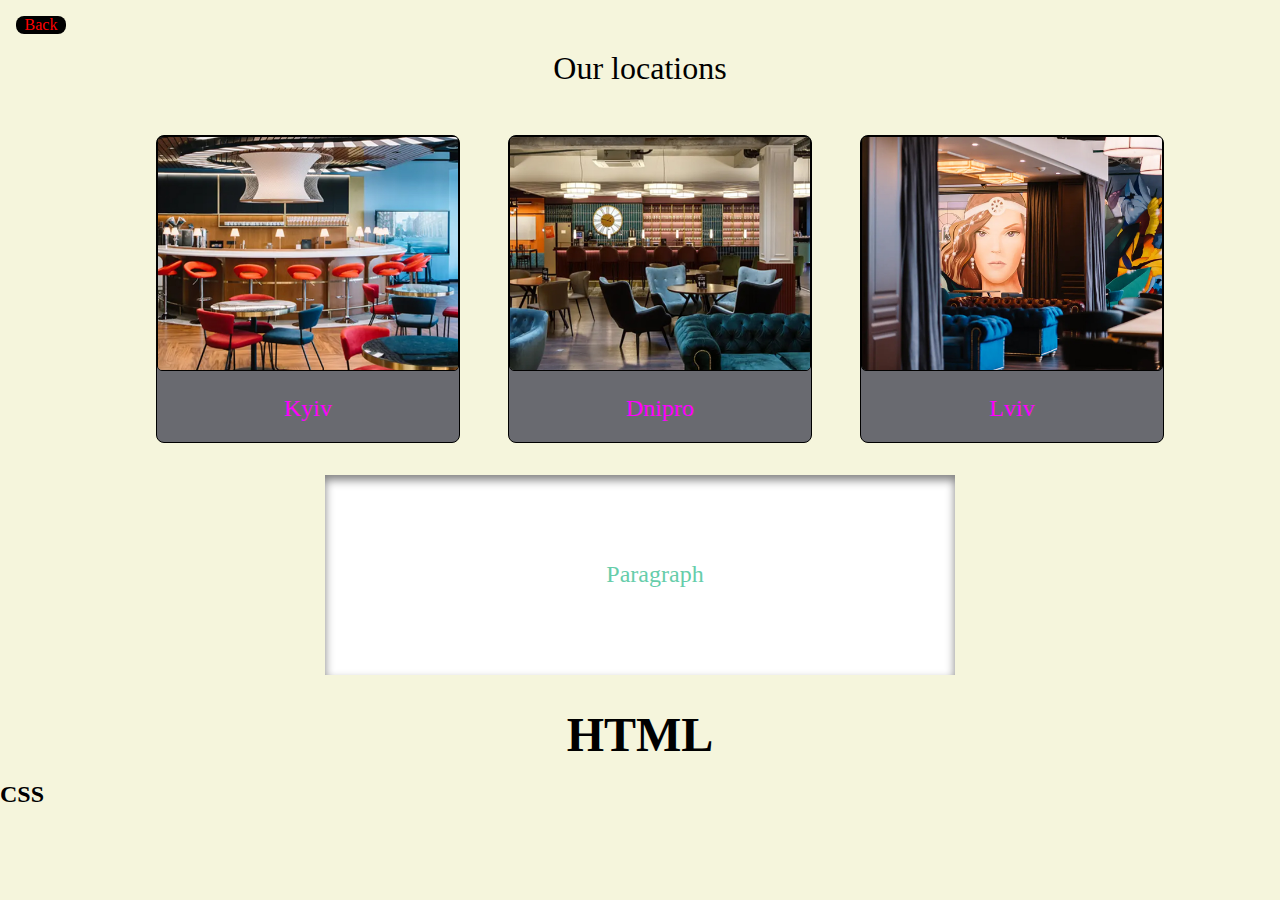
<file: locations.html>
<!DOCTYPE html>
<html lang="en">
  <head>
    <meta charset="UTF-8" />
    <meta name="viewport" content="width=device-width, initial-scale=1.0" />
    <meta name="author" content="Nepotachev Ivan" />
    <title>Locations</title>
    <link rel="stylesheet" href="./css/index.css" />
  </head>
  <body>
    <a href="./index.html" class="back">Back</a>

    <p class="title">Our locations</p>

    <ul class="location-list">
      <li class="location-item">
        <a href="./img/kyiv.jpg" target="_blank">
          <img src="./img/kyiv.jpg" alt="Kyiv" width="300" />
        </a>
        <a
          href="https://uk.wikipedia.org/wiki/%D0%9A%D0%B8%D1%97%D0%B2"
          target="_blank"
          class="link"
          >Kyiv</a
        >
      </li>
      <li class="location-item">
        <a href="./img/dnipro.jpg" target="_blank">
          <img src="./img/dnipro.jpg" alt="Dnipro" width="300" />
        </a>
        <a
          href="https://uk.wikipedia.org/wiki/%D0%94%D0%BD%D1%96%D0%BF%D1%80%D0%BE_(%D0%BC%D1%96%D1%81%D1%82%D0%BE)"
          target="_blank"
          class="link"
          >Dnipro</a
        >
      </li>
      <li class="location-item">
        <a href="./img/lviv.jpg" target="_blank">
          <img src="./img/lviv.jpg" alt="Lviv" width="300" />
        </a>
        <a
          href="https://uk.wikipedia.org/wiki/%D0%9B%D1%8C%D0%B2%D1%96%D0%B2"
          target="_blank"
          class="link dom"
          >Lviv</a
        >
      </li>
    </ul>

    <div id="parent"></div>

    <p id="removeMe">Text to remove</p>

    <script>
      // const links = document.querySelectorAll(".link");

      // const dom = document.querySelector(".dom");

      // // console.log(links);

      // links.forEach((link) => (link.style.color = "beige"));

      // dom.innerHTML = "<b>Жирний текст</b>";

      // dom.outerHTML = "<h2>Новий заголовок</h2>";

      // dom.textContent = "Цей текст буде без тегів";

      document.write("<h1>HTML</h1>");

      let newDiv = document.createElement("h2");
      let textNode = document.createTextNode("CSS");
      newDiv.appendChild(textNode);
      document.body.appendChild(newDiv);

      let parent = document.getElementById("parent");
      let newP = document.createElement("p");
      newP.textContent = "Paragraph";

      parent.prepend(newP);
      parent.after(newP);
      parent.replaceWith(newP);

      const remove = document.getElementById("removeMe");

      remove.remove();
    </script>

    <!-- <script src="./js/compareStrings.js"></script> -->
  </body>
</html>
</file>
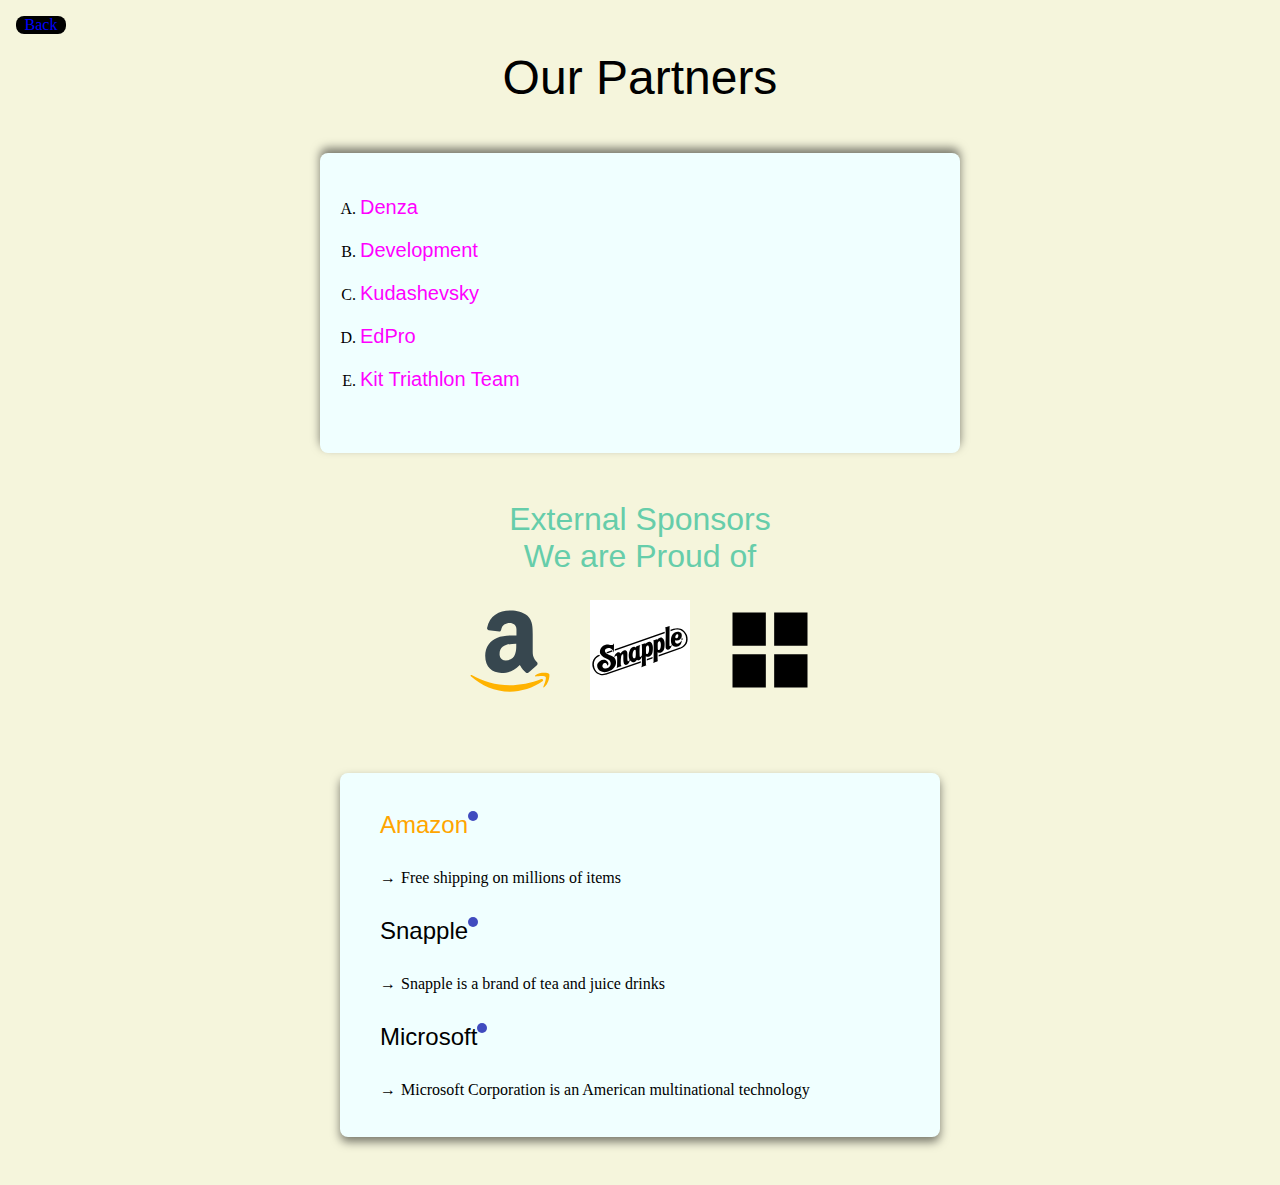
<file: partners.html>
<!DOCTYPE html>
<html lang="en">
  <head>
    <meta charset="UTF-8" />
    <meta name="viewport" content="width=device-width, initial-scale=1.0" />
    <meta name="author" content="Nepotachev Ivan" />
    <title>Partners</title>
    <link rel="stylesheet" href="./css/index.css" />

    <style>
      .back {
        color: blue;
      }
    </style>
  </head>
  <body>
    <a href="./index.html" class="back">Back</a>

    <p class="partners-title">Our Partners</p>

    <ol type="A" class="partners-list">
      <li>
        <a href="https://www.googfle.com/" target="_blank" class="partner-link"
          >Denza</a
        >
      </li>
      <li>
        <a href="https://www.google.com/" target="_blank" class="partner-link"
          >Development</a
        >
      </li>
      <li>
        <a href="https://www.google.com/" target="_blank" class="partner-link"
          >Kudashevsky</a
        >
      </li>
      <li>
        <a href="https://www.google.com/" target="_blank" class="partner-link"
          >EdPro</a
        >
      </li>
      <li>
        <a href="https://www.google.com/" target="_blank" class="partner-link"
          >Kit Triathlon Team</a
        >
      </li>
    </ol>

    <p>External Sponsors</p>
    <p>We are Proud of</p>
    <div class="icon-container">
      <svg width="100">
        <use href="./img/icons.svg#icon-amazon"></use>
      </svg>

      <svg width="100">
        <use href="./img/icons.svg#icon-snapple"></use>
      </svg>

      <svg width="100">
        <use href="./img/icons.svg#icon-microsoft"></use>
      </svg>
    </div>

    <dl class="partners-list dl-list">
      <dt>Amazon</dt>

      <dd>Free shipping on millions of items</dd>

      <dt>Snapple</dt>

      <dd>Snapple is a brand of tea and juice drinks</dd>

      <dt>Microsoft</dt>

      <dd>Microsoft Corporation is an American multinational technology</dd>
    </dl>

    <!-- <script src="./js/dialog.js"></script> -->
  </body>
</html>
</file>
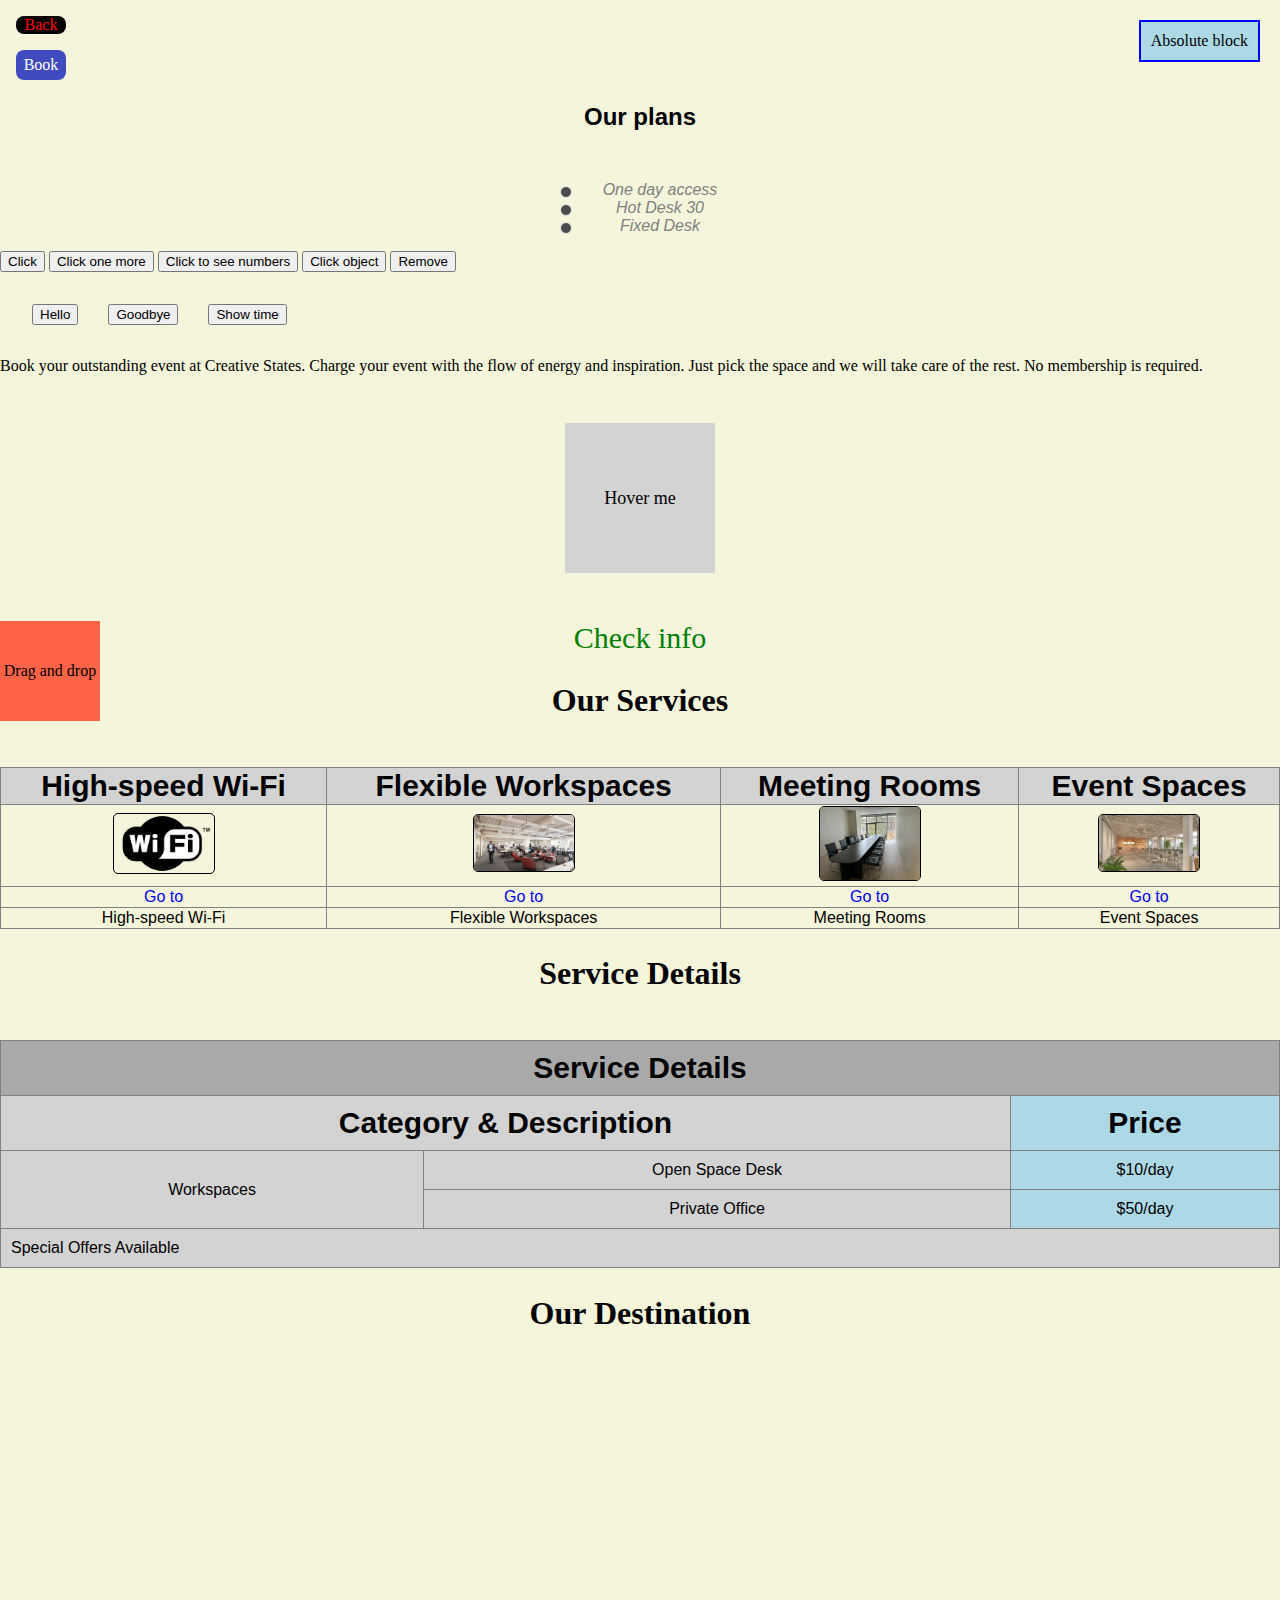
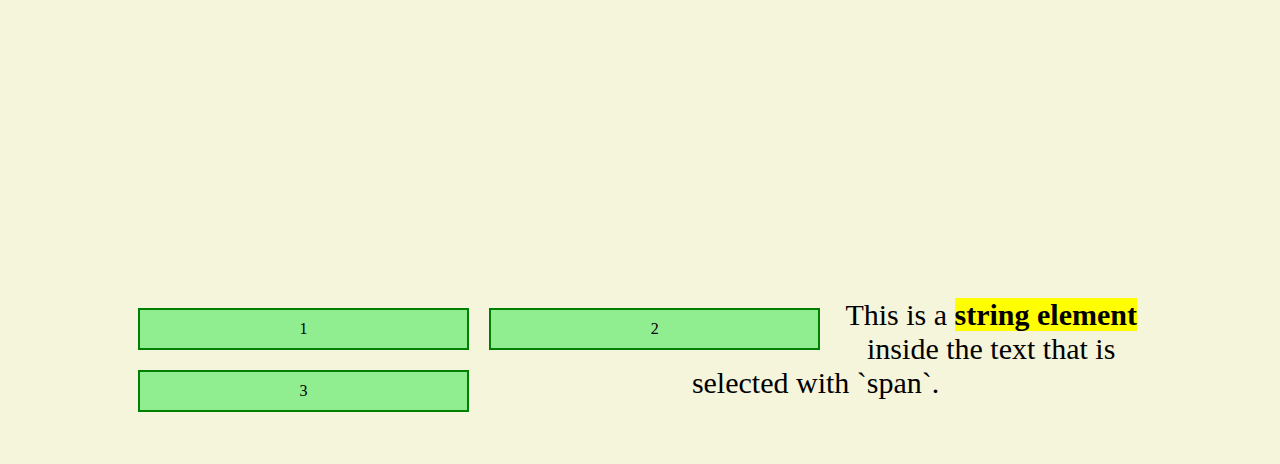
<file: plans.html>
<!DOCTYPE html>
<html lang="en">
  <head>
    <meta charset="UTF-8" />
    <meta name="viewport" content="width=device-width, initial-scale=1.0" />
    <meta name="author" content="Nepotachev Ivan" />
    <title>Plans</title>
    <link rel="stylesheet" href="./css/index.css" />
  </head>
  <body>
    <a href="./index.html" class="back">Back</a>
    <a href="#book" class="book">Book</a>

    <p class="title">
      <font face="Arial" size="5" color="black"><b>Our plans</b></font>
    </p>

    <ul id="plans-list">
      <li class="plans-item">
        <p class="plans-par">
          <i>One day access</i>
        </p>
      </li>
      <li class="plans-item">
        <p class="plans-par">
          <i>Hot Desk 30</i>
        </p>
      </li>
      <li class="plans-item">
        <p class="plans-par">
          <i>Fixed Desk</i>
        </p>
      </li>
    </ul>

    <button onclick="handleClick()">Click</button>

    <button id="btn">Click one more</button>

    <button id="btn2">Click to see numbers</button>

    <button id="btn3">Click object</button>

    <button id="btn4">Remove</button>

    <div id="menu">
      <button data-action="sayHello">Hello</button>
      <button data-action="sayBye">Goodbye</button>
      <button data-action="showTime">Show time</button>
    </div>

    <p id="book">
      Book your outstanding event at Creative States. Charge your event with the
      flow of energy and inspiration. Just pick the space and we will take care
      of the rest. No membership is required.
    </p>

    <div class="box" id="hoverBox">Hover me</div>

    <div class="drag-item" id="dragItem">Drag and drop</div>

    <a href="./index.html#info" class="check">Check info</a>

    <h2 class="title">Our Services</h2>

    <table border="1" width="100%">
      <thead>
        <tr style="background-color: lightgray">
          <th>High-speed Wi-Fi</th>
          <th>Flexible Workspaces</th>
          <th>Meeting Rooms</th>
          <th>Event Spaces</th>
        </tr>
      </thead>
      <tbody>
        <tr>
          <td><img src="./img/wifi.png" alt="Image 1" width="100" /></td>
          <td><img src="./img/flexible.jpg" alt="Image 2" width="100" /></td>
          <td><img src="./img/meeting.jpg" alt="Image 3" width="100" /></td>
          <td><img src="./img/event.webp" alt="Image 4" width="100" /></td>
        </tr>
        <tr>
          <td>
            <a href="https://ru.wikipedia.org/wiki/Wi-Fi" target="_blank"
              >Go to</a
            >
          </td>
          <td>
            <a
              href="https://www.wework.com/ideas/workspace-solutions/flexible-products/what-is-flexible-office-space-workspace"
              target="_blank"
              >Go to</a
            >
          </td>
          <td>
            <a
              href="https://conferenceservice.com.ua/shop-2/meeting-room-35-m2/"
              target="_blank"
              >Go to</a
            >
          </td>
          <td>
            <a
              href="https://eventlocations.com.ua/dnepr/ivent-xoll-i-svobodnyie-prostranstva-v-dnepre"
              target="_blank"
              >Go to</a
            >
          </td>
        </tr>
        <tr>
          <td>High-speed Wi-Fi</td>
          <td>Flexible Workspaces</td>
          <td>Meeting Rooms</td>
          <td>Event Spaces</td>
        </tr>
      </tbody>
    </table>

    <h2 class="title">Service Details</h2>
    <table border="1" width="100%" cellspacing="5" cellpadding="10">
      <colgroup>
        <col span="2" class="first-col" />
        <col class="second-col" />
      </colgroup>
      <thead>
        <tr class="tr-details">
          <th colspan="3">Service Details</th>
        </tr>
        <tr>
          <th colspan="2">Category & Description</th>
          <!-- <th>Description</th> -->
          <th>Price</th>
        </tr>
      </thead>
      <tbody>
        <tr>
          <td rowspan="2">Workspaces</td>
          <td>Open Space Desk</td>
          <td>$10/day</td>
        </tr>
        <tr>
          <td>Private Office</td>
          <td>$50/day</td>
        </tr>
        <tr>
          <td colspan="3" class="special">Special Offers Available</td>
        </tr>
      </tbody>
    </table>

    <h2 class="title">Our Destination</h2>

    <iframe
      src="https://www.google.com/maps/embed?pb=!1m18!1m12!1m3!1d202845.20095103065!2d-122.20590425182338!3d37.402689180262975!2m3!1f0!2f0!3f0!3m2!1i1024!2i768!4f13.1!3m3!1m2!1s0x808fb68ad0cfc739%3A0x7eb356b66bd4b50e!2z0JrRgNC10LzQvdC40LXQstCw0Y8g0LTQvtC70LjQvdCwLCDQmtCw0LvQuNGE0L7RgNC90LjRjywg0KHQqNCQ!5e0!3m2!1sru!2sua!4v1738676590818!5m2!1sru!2sua"
      width="600"
      height="450"
      style="border: 0"
      allowfullscreen=""
      loading="lazy"
      referrerpolicy="no-referrer-when-downgrade"
    ></iframe>

    <div class="container">
      <div class="positioned">Absolute block</div>

      <div class="clearfix">
        <div class="float-box">1</div>
        <div class="float-box">2</div>
        <div class="float-box">3</div>
      </div>

      <p>
        This is a <span class="highlight">string element</span> inside the text
        that is selected with `span`.
      </p>
    </div>

    <!-- <script>
      function getRandomColor() {
        return "#" + Math.floor(Math.random() * 16777215).toString(16);
      }

      function changeBackground() {
        document.body.style.backgroundColor = getRandomColor();
      }

      let interval = setInterval(changeBackground, 1000);

      setTimeout(() => {
        clearInterval(interval);
        document.body.style.backgroundColor = "beige";
      }, 30000);
    </script> -->

    <!-- 
    <script>
      function handleClick() {
        alert("Click");
      }
    </script> -->

    <script>
      const click = document.getElementById("btn");

      click.onclick = () => alert("Click one more");
    </script>

    <script>
      let btn = document.getElementById("btn2");

      const handler1 = () => console.log("1");

      const handler2 = () => console.log("2");

      btn.addEventListener("click", handler1);
      btn.addEventListener("click", handler2);
    </script>

    <script>
      let btn3 = document.getElementById("btn3");

      let handlerObj = {
        handleEvent(event) {
          alert(`Handler via object! Element: ${event.currentTarget.tagName}`);
        },
      };

      btn3.addEventListener("click", handlerObj);
    </script>

    <script>
      let btn4 = document.getElementById("btn4");

      const hello = () => alert("Hello!");

      btn4.addEventListener("click", hello);

      // setTimeout(() => {
      //   btn4.removeEventListener("click", hello);
      //   alert("Обробник видалено!");
      // }, 5000);
    </script>

    <script>
      const menu = document.getElementById("menu");

      menu.addEventListener("click", setMenu);

      function setMenu(e) {
        let action = e.target.dataset.action;

        let actions = {
          sayHello: () => alert("Привіт!"),
          sayBye: () => alert("До побачення!"),
          showTime: () => alert(new Date().toLocaleTimeString()),
        };

        if (actions[action]) actions[action]();
      }
    </script>

    <!-- 8 -->
    <script>
      let box = document.getElementById("hoverBox");

      box.addEventListener("mouseover", setMouseOver);

      box.addEventListener("mouseout", setMouseOut);

      function setMouseOut(event) {
        event.target.style.backgroundColor = "lightgray";
        console.log("Курсор вийшов з:", event.target);
        console.log("Перейшов на:", event.relatedTarget);
      }

      function setMouseOver(event) {
        event.target.style.backgroundColor = "lightblue";
        console.log("Курсор увійшов у:", event.target);
        console.log("Звідки прийшов:", event.relatedTarget);
      }
    </script>

    <script>
      let item = document.getElementById("dragItem");

      item.addEventListener("mousedown", drag);

      function drag(event) {
        let shiftX = event.clientX - item.getBoundingClientRect().left;
        let shiftY = event.clientY - item.getBoundingClientRect().top;

        document.body.append(item);

        function moveAt(pageX, pageY) {
          item.style.left = pageX - shiftX + "px";
          item.style.top = pageY - shiftY + "px";
        }

        function onMouseMove(event) {
          moveAt(event.pageX, event.pageY);
        }

        moveAt(event.pageX, event.pageY);

        document.addEventListener("mousemove", onMouseMove);

        item.addEventListener("mouseup", function () {
          document.removeEventListener("mousemove", onMouseMove);
        });
      }
    </script>

    <script src="./js/plans-item-light.js"></script>
  </body>
</html>
</file>
<file: css/index.css>
html {
  scroll-behavior: smooth;
}

body {
  background-color: beige;
  margin: 0;
}

h1 {
  font-size: 48px;
  text-align: center;
  margin: 0;
}

p {
  margin: 0;
}

a {
  text-decoration: none;
}

ul {
  list-style: none;
}

img {
  border: 1px solid #000;
  border-radius: 5px;
}

div > p {
  font-size: 30px;
  text-align: center;
}

header {
  display: flex;
  justify-content: center;
  gap: 30px;

  padding-top: 30px;
  padding-bottom: 30px;

  background-color: #000;
}

footer {
  padding-top: 50px;
  padding-bottom: 50px;
  padding-right: 80px;
  padding-left: 80px;
  background-color: #000;
}

.footer-par {
  color: #fff;
  text-align: center;
}

footer a {
  display: flex;
  justify-content: flex-end;
}

.partners-list ~ p {
  font-family: "Segoe UI", Tahoma, Geneva, Verdana, sans-serif;
  font-size: 32px;
  text-align: center;
  color: mediumaquamarine;
}

ul + p {
  max-width: 600px;
  height: 200px;
  display: flex;
  justify-content: center;
  align-items: center;
  font-family: Georgia, "Times New Roman", Times, serif;
  font-size: 24px;
  padding-left: 30px;

  margin: 2rem auto;

  box-shadow: inset 0px 5px 10px 0px rgba(0, 0, 0, 0.5);
  background-color: #fff;
  color: mediumaquamarine;
  transition: 250ms cubic-bezier(0.4, 0, 0.2, 1);
}

ul + p:hover {
  transform: translateY(5px);
  background-color: #4c4c4c;
}

.check {
  display: flex;
  justify-content: center;

  font-size: 30px;
  color: green;
}

tr > th {
  font-size: 30px;
}

.icon {
  width: 60px;
  fill: #fff;
}

.hero {
  background-image: linear-gradient(
      rgba(46, 47, 66, 0.7),
      rgba(46, 47, 66, 0.7)
    ),
    url("../img/hero.jpg");

  background-repeat: no-repeat;
  background-position: center;
  background-size: cover;

  padding-top: 200px;
  padding-bottom: 200px;
}

.header-link {
  font-weight: 500;
  font-size: 14px;
  line-height: 1.3399;
  letter-spacing: 0.11em;
  text-transform: uppercase;
  color: #fff;

  transition: 250ms cubic-bezier(0.4, 0, 0.2, 1);
}

.header-link:hover,
.header-link:focus {
  color: bisque;
}

table {
  font-family: "Franklin Gothic Medium", "Arial Narrow", Arial, sans-serif;
  text-align: center;
  border-collapse: collapse;
}

.first-col {
  background-color: lightgray;
}

.second-col {
  background-color: lightblue;
}

.tr-details {
  background-color: darkgray;
}

.special {
  text-align: left;
}

.main-title {
  font-weight: 500;
  font-size: 74px;
  line-height: 1.28267;
  letter-spacing: 0.32em;
  text-transform: uppercase;
  text-align: center;
  color: #fff !important;

  margin-bottom: 1rem;
}

.title {
  font-size: 32px;
  color: #000;
  text-align: center;

  margin-bottom: 3rem;
}

.hero-par {
  margin-bottom: 2rem;
}

#info {
  max-width: 850px;
  margin: 0 auto;

  font-size: 1.5rem;
  font-style: italic;
  color: bisque;
  line-height: 1.5;
  text-align: justify;
}

.back {
  display: block;

  max-width: 50px;
  color: red;
  background-color: #000;
  border-radius: 8px;
  text-align: center;

  margin: 1rem;
  transition: 250ms cubic-bezier(0.4, 0, 0.2, 1);
}

.back:hover {
  transform: scale(1.04);
}

.location-list {
  display: flex;
  justify-content: center;
  gap: 3rem;
}

.location-item {
  display: flex;
  flex-direction: column;
  justify-content: center;
  align-items: center;

  background-color: rgba(46, 47, 66, 0.7);
  border-radius: 8px;
  border: 1px solid #000;

  transition: 250ms cubic-bezier(0.4, 0, 0.2, 1);
}

.location-item:hover {
  transform: scale(1.05);
}

.link {
  font-size: 24px;
  color: magenta;

  width: 100%;
  text-align: center;

  padding-top: 20px;
  padding-bottom: 20px;
}

.book {
  display: flex;
  justify-content: center;
  align-items: center;

  width: 50px;
  height: 30px;
  background-color: #404bbf;
  border-radius: 8px;
  margin: 1rem;

  color: #fff;
}

.plans-item {
  max-width: 200px;
  position: relative;
  margin: 0 auto;
}

.plans-par {
  font-family: Verdana, Geneva, Tahoma, sans-serif;
  text-align: center;
  color: gray;
}

.plans-par::before {
  content: "";
  position: absolute;
  top: 5px;
  left: 0;

  width: 10px;
  height: 10px;

  border-radius: 100%;
  background-color: #4c4c4c;
  border: 1px solid #eceded;
}

.partners-list {
  max-width: 600px;
  height: 300px;

  background-color: azure;
  display: flex;
  flex-direction: column;
  justify-content: center;
  align-items: baseline;
  border-radius: 8px;
  box-shadow: 0px -5px 10px 0px rgba(0, 0, 0, 0.5);

  margin: 0 auto;

  margin-top: 3rem;
  margin-bottom: 3rem;
}

.partners-title {
  font-family: "Lucida Sans", "Lucida Sans Regular", "Lucida Grande",
    "Lucida Sans Unicode", Geneva, Verdana, sans-serif;
  font-size: 3rem;
  text-align: center;
}

.partner-link {
  display: block;
  font-family: "Lucida Sans", "Lucida Sans Regular", "Lucida Grande",
    "Lucida Sans Unicode", Geneva, Verdana, sans-serif;
  font-size: 20px;
  transition: 250ms cubic-bezier(0.4, 0, 0.2, 1);

  margin-bottom: 20px;
}

.partner-link:link {
  color: magenta;
}

.partner-link:visited {
  color: mediumaquamarine;
}

.partner-link:hover {
  color: firebrick;
}

.partner-link:active {
  color: sandybrown;
}

dl {
  display: flex;
  flex-direction: column;
  gap: 30px;
  justify-content: center;
  align-items: center;
}

dt {
  font-family: "Lucida Sans", "Lucida Sans Regular", "Lucida Grande",
    "Lucida Sans Unicode", Geneva, Verdana, sans-serif;
  font-size: 24px;
}

dl dt:first-child {
  color: orange;
}

.dl-list {
  padding-top: 2rem;
  padding-bottom: 2rem;

  box-shadow: 0px 5px 10px 0px rgba(0, 0, 0, 0.5);
}

dt::after {
  content: "";
  position: absolute;
  width: 10px;
  height: 10px;

  border-radius: 100%;
  background: #404bbf;
}

dd::before {
  content: "→";
  padding-right: 5px;
}

.icon-container {
  display: flex;
  justify-content: center;
  gap: 30px;
}

.container {
  width: 80%;
  margin: 0 auto;

  margin-top: 4rem;
  margin-bottom: 4rem;
}

.positioned {
  position: absolute;
  top: 20px;
  right: 20px;
  background-color: lightblue;
  padding: 10px;
  border: 2px solid blue;
}

.float-box {
  width: 30%;
  padding: 10px;
  margin: 10px;
  float: left;
  background-color: lightgreen;
  border: 2px solid green;
  text-align: center;
}

.highlight {
  background-color: yellow;
  font-weight: bold;
}

.plans-item {
  cursor: pointer;
}

.light {
  box-shadow: inset 0 0 75px yellow;
}

#menu {
  display: flex;
  gap: 30px;

  margin: 2rem;
}

.box {
  width: 150px;
  height: 150px;
  background-color: lightgray;

  margin: 3rem auto;
  text-align: center;
  line-height: 150px;
  font-size: 18px;
  transition: 0.3s;
}

.drag-item {
  width: 100px;
  height: 100px;
  background: tomato;
  text-align: center;
  line-height: 100px;
  position: absolute;
  z-index: 1000;
  cursor: grab;
}
</file>
